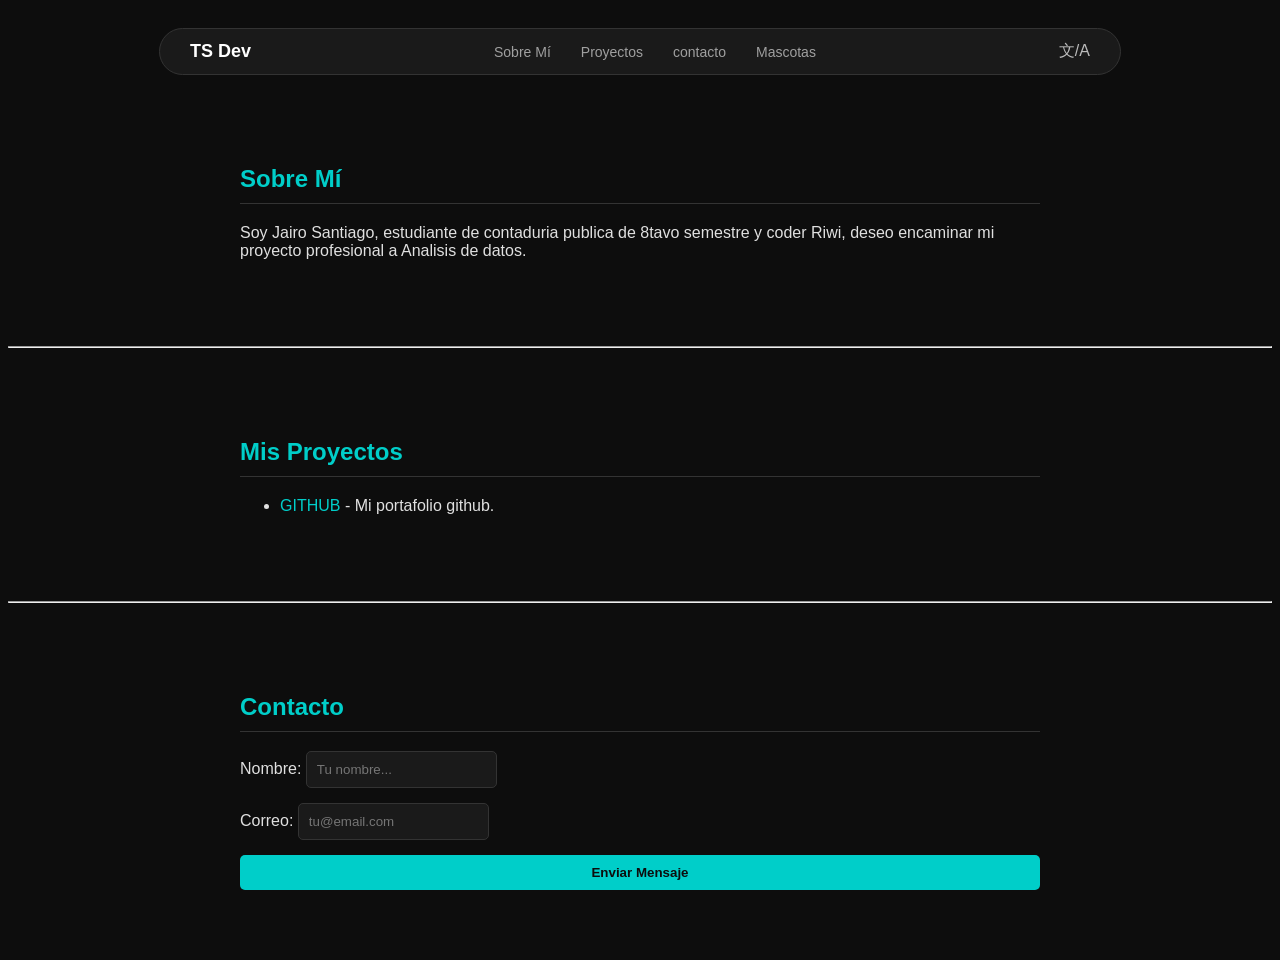
<file: index.html>
<!DOCTYPE html>
<html lang="en">
<head>
    <meta charset="UTF-8">
    <meta name="viewport" content="width=device-width, initial-scale=1.0">
    <title>portafolio</title>
    <link rel="stylesheet" href="styles.css">
</head>

<body>

    
<header>
    <nav class="navbar">
        <div class="logo">TS Dev</div>
        <ul class="nav-links">
            <li><a href="#sobre-mi">Sobre Mí</a></li>
            <li><a href="#proyectos">Proyectos</a></li>
            <li><a href="#">contacto</a></li>
            <li><a href="mascotas.html" class="link-destacado">Mascotas</a></li>
        </ul>
        <div class="lang-icon">
        <span>文/A</span>
        </div>
    </nav>
</header>

<main>
    <section id="sobre-mi" class="container">
        <h2>Sobre Mí</h2>
        <p>Soy Jairo Santiago, estudiante de contaduria publica de 8tavo semestre y coder Riwi, deseo encaminar mi proyecto profesional a Analisis de datos.</p>
    </section>

    <hr>
        <section id="proyectos" class="container">
        <h2>Mis Proyectos</h2>
        <ul class="lista-proyectos">
            <li><a href="https://github.com/jairosantiago11?tab=repositories">GITHUB</a> - Mi portafolio github.</li>
        </ul>
        </section>
    <hr>

    <section id="contacto" class="container">
        <h2>Contacto</h2>
        <form class="contacto-form">
            <div class="campo">
                <label for="nombre">Nombre:</label>
                <input type="text" id="nombre" name="nombre" placeholder="Tu nombre..." required>
            </div>
                <div class="campo">
                <label for="email">Correo:</label>
                <input type="email" id="email" name="email" placeholder="tu@email.com" required>
            </div>
            <button type="submit">Enviar Mensaje</button>
        </form>
    </section>
</main>




</body>
</html>
</file>
<file: styles.css>
body {
background-color: #0d0d0d; /* Fondo oscuro de la página */
padding-top: 20px;
}

.navbar {
display: flex;
justify-content: space-between;
align-items: center;

/* El estilo de la "pastilla" */
background-color: #1a1a1a; 
max-width: 900px;
margin: 0 auto;
padding: 12px 30px;
border-radius: 50px; /* Bordes redondeados extremos */
border: 1px solid #333; /* Un borde sutil para que resalte */

color: white;
font-family: 'Inter', sans-serif;
}

.nav-links {
display: flex;
list-style: none;
gap: 30px;
margin: 0;
padding: 0;
}

.nav-links a {
text-decoration: none;
color: #a0a0a0; /* Gris para los links */
font-size: 14px;
transition: 0.3s;
}

.nav-links a:hover {
color: white; /* Resalta al pasar el mouse */
}

.logo {
font-weight: bold;
font-size: 18px;
}

.lang-icon {
opacity: 0.7;
cursor: pointer;
}

.container {
max-width: 800px;
margin: 50px auto;
padding: 20px;
color: #e0e0e0;
font-family: sans-serif;
}

h2 {
color: #00cec9; /* Un color turquesa para los títulos */
border-bottom: 1px solid #333;
padding-bottom: 10px;
}

.lista-proyectos li {
margin-bottom: 10px;
}

.lista-proyectos a {
color: #00cec9;
text-decoration: none;
}

/* Estilo básico para el formulario */
.contacto-form {
display: flex;
flex-direction: column;
gap: 15px;
}

input {
padding: 10px;
background: #1a1a1a;
border: 1px solid #333;
color: white;
border-radius: 5px;
}

button {
padding: 10px;
background-color: #00cec9;
border: none;
color: #0d0d0d;
font-weight: bold;
cursor: pointer;
border-radius: 5px;
}

button:hover {
background-color: #00b5b2;
}


.mascotas {
    color: #ffffff;
    padding: 20px;
    border-radius: 8px;
}

.mascotas img {
    max-width: 100%;
    height: auto;
}
</file>
